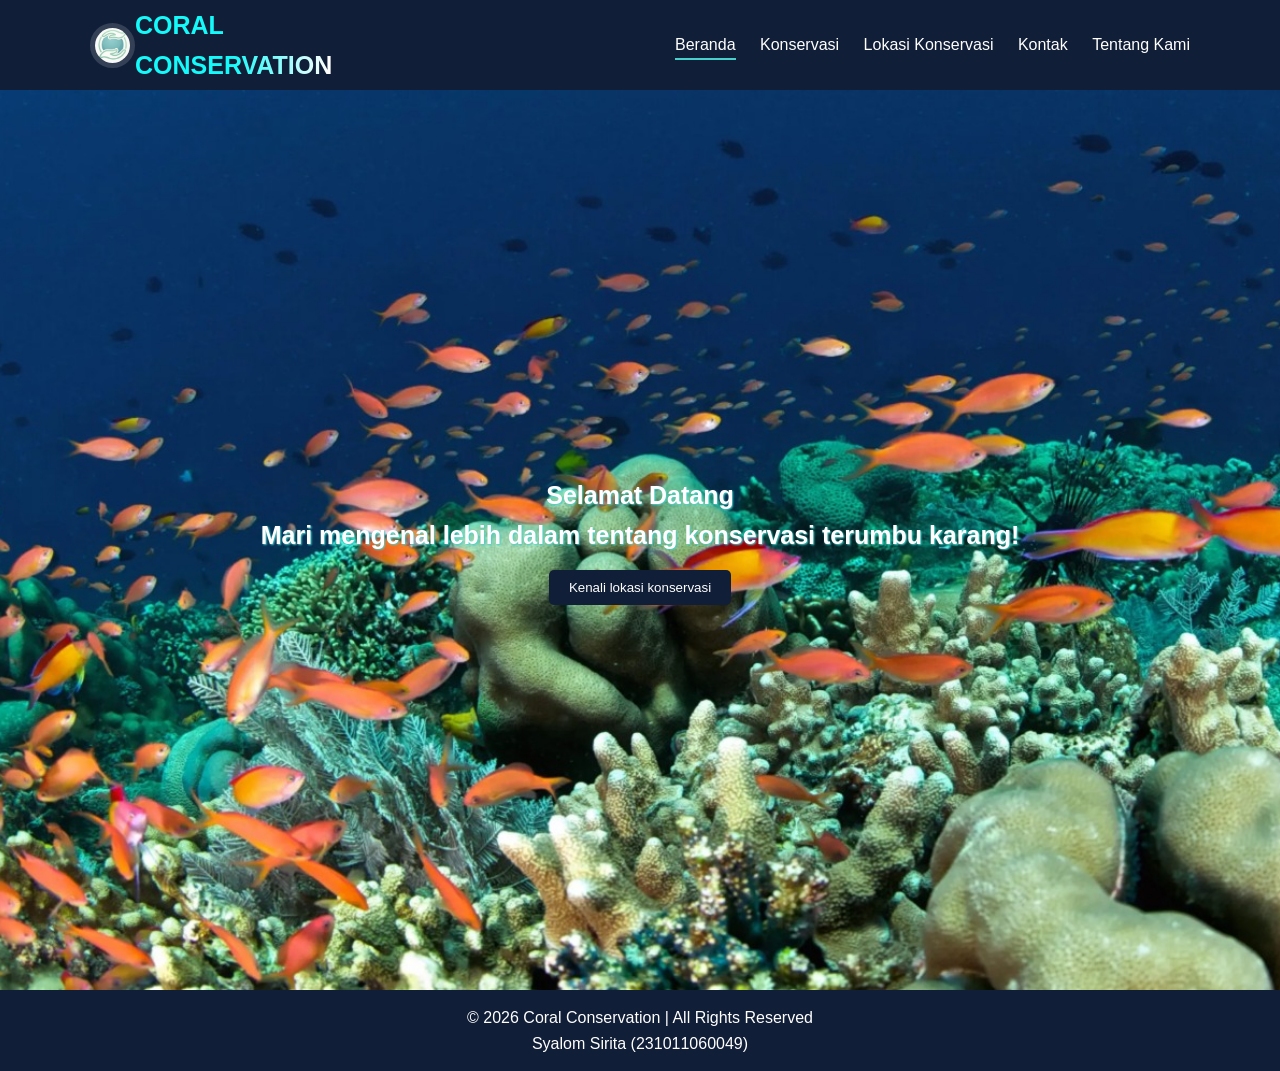
<file: index.html>
<!DOCTYPE html>
<html lang="id">

<head>
    <meta charset="UTF-8">
    <meta name="viewport" content="width=device-width, initial-scale=1.0">
    <title>Konservasi Terumbu Karang</title>
    <link rel="stylesheet" href="style.css">
</head>

<body>
    <header>

        <div class="container header-container">
            <img src="img/logo.png" alt="Logo" class="logo-img">
            <h1>CORAL CONSERVATION</h1>
            <div class="container nav-container">
                <nav>
                    <a href="index.html?p=home">Beranda</a>
                    <a href="index.html?p=konservasi">Konservasi</a>
                    <a href="index.html?p=lokasikonservasi">Lokasi Konservasi</a>
                    <a href="index.html?p=contact">Kontak</a>
                    <a href="index.html?p=about">Tentang Kami</a>
                </nav>
            </div>
        </div>


    </header>
    <main id="content" class="container">
        <!-- Konten akan dimuat di sini -->
    </main>
    <footer>
        <div class="container">
            <p>© 2026 Coral Conservation | All Rights Reserved</p>
            <span>Syalom Sirita (231011060049)</span>
        </div>
    </footer>
    <script src="script.js"></script>
</body>

</html>
</file>
<file: style.css>
html {
    scroll-behavior: smooth;
    text-decoration: none
}

* {
margin: 0;
padding: 0;
box-sizing: border-box;
}
body {
font-family: 'Segoe UI', Tahoma, Geneva, Verdana, sans-serif;
line-height: 1.6;
min-height: 100vh;
display: flex;
flex-direction: column;
}
.container {
width: 90%;
max-width: 1100px;
margin: auto;
}

/* teks h */

h1 {
font-size: 25px;
font-weight: bold;
color: #ffffff;
background: linear-gradient(to right, 
    #14f9f9 20%, 
    #ffffff 40%, 
    #ffffff 60%, 
    #14f9f9 80%);
background-size: 200% auto;
-webkit-background-clip: text;
background-clip: text;
-webkit-text-fill-color: transparent;
animation: shine 3s linear infinite;
}

h2 {
    font-size: 25px;
    font-style: initial;
    color: #ffffff;
    text-shadow: #48D1CC 1px 1px 2px;
}
h3 {
font-size: 20px;
font-weight: bold;
color: #ffffff;
text-shadow: #48D1CC 1px 1px 2px;
}

@keyframes shine {
    to {
        background-position: 200% center;
    }
}


/*LOGO*/

.logo-img {
    height: 45px;
    width: 45px;
    object-fit: cover;
    border-radius: 50%;
    display: block;
    border: 5px solid rgba(255,255,255,0.15);
    margin: 5px auto;
}

/* HEADER */
header {
background: #101e37;
color: #bde3ed;
padding: 5px 0;
}

.header-container {
display: flex;
justify-content: left;
align-items: center;
}

.nav-container {
display: flex;
justify-content: right;
align-items: center;
}

nav a {
color: white;
text-decoration: none;
margin-left: 20px;
padding-bottom: 5px;
}
nav a:hover {
opacity: 0.8;
}
nav a.active {
border-bottom: 2px solid #48D1CC;
}

/* MAIN */
main {
padding: 0px 0;
flex-grow: 1;
}
.hero {
    background: url(img/hero-bg.jpeg) no-repeat center center/cover;
    height: 100vh;
    color: rgb(4, 9, 58);
    display: flex;
    flex-direction: column;
    justify-content: center;
    align-items: center;
    text-align: center;
    position: relative;
    left: 50%;
    transform: translateX(-50%);
    width: 100vw;
}
.btn {
display: inline-block;
padding: 10px 20px;
background: #101e37;
color: #ffffff;
border: none;
cursor: pointer;
margin-top: 15px;
border-radius: 5px;
}
.btn:hover {
background: #9ce5ff;
}

.info {
background: #101e37;
color: #1f7f9a;
}

.home-card {
flex: 1;
min-width: 250px;
padding: 20px;
background: #256b7e;
border-radius: 8px;
}

/* konservasi */

.konservasi {
background: url(img/hero-bg.jpeg) no-repeat center center/cover;
    height: 100vh;
    color: rgb(4, 9, 58);
    display: flex;
    flex-direction: column;
    justify-content: center;
    align-items: center;
    text-align: center;
    position: relative;
    left: 50%;
    transform: translateX(-50%);
    width: 100vw;
}

/* GRID */
.grid {
display: flex;
gap: 20px;
margin-top: 20px;
flex-wrap: wrap;
}
.card {
    flex: 1;
    min-width: 250px;
    padding: 20px;
    background: #256b7e;
    border-radius: 8px;
    transition: all 0.3s ease;
    cursor: pointer;
    border: 1px solid transparent;
}
.card:hover {
    transform: translateY(-10px);
    box-shadow: 0 15px 30px rgba(0, 0, 0, 0.2);
    background: #65adda;
    border: 1px solid #00b4d8;
}

/* FORM */
.contact {
background: url(img/hero-bg.jpeg) no-repeat center center/cover;
    height: 100vh;
    color: rgb(4, 9, 58);
    display: flex;
    flex-direction: column;
    justify-content: center;
    align-items: center;
    text-align: center;
    position: relative;
    left: 50%;
    transform: translateX(-50%);
    width: 100vw;
}
.contact-form {
    display: flex;
    flex-direction: column;
    gap: 20px;
    width: 90%;
    max-width: 500px;
    background: rgba(255, 255, 255, 0.1);
    padding: 30px;
    border-radius: 15px;
    backdrop-filter: blur(5px);
}

.contact-form input,
.contact-form textarea {
    padding: 15px;
    border: none;
    border-radius: 8px;
    font-size: 16px;
    width: 100%;
    box-sizing: border-box;
}

.contact-form textarea {
    height: 150px;
    resize: none;
}

/* lokasi */

.lokasikonservasi {
background: url(img/hero-bg.jpeg) no-repeat center center/cover;
    height: 100vh;
    color: rgb(4, 9, 58);
    display: flex;
    flex-direction: column;
    justify-content: center;
    align-items: center;
    text-align: center;
    position: relative;
    left: 50%;
    transform: translateX(-50%);
    width: 100vw;
}

/* about */

.about {
background: url(img/hero-bg.jpeg) no-repeat center center/cover;
    height: 100vh;
    color: rgb(4, 9, 58);
    display: flex;
    flex-direction: column;
    justify-content: center;
    align-items: center;
    text-align: center;
    position: relative;
    left: 50%;
    transform: translateX(-50%);
    width: 100vw;
}

/* FOOTER */
footer {
background: #101e37;
color: white;
text-align: center;
padding: 15px 0;
margin-top: 0px;
}



/* RESPONSIVE */
@media (max-width: 768px) {
.header-container {
flex-direction: column;
}
nav {
margin-top: 10px;
}
.grid {
flex-direction: column;
}
}
</file>
